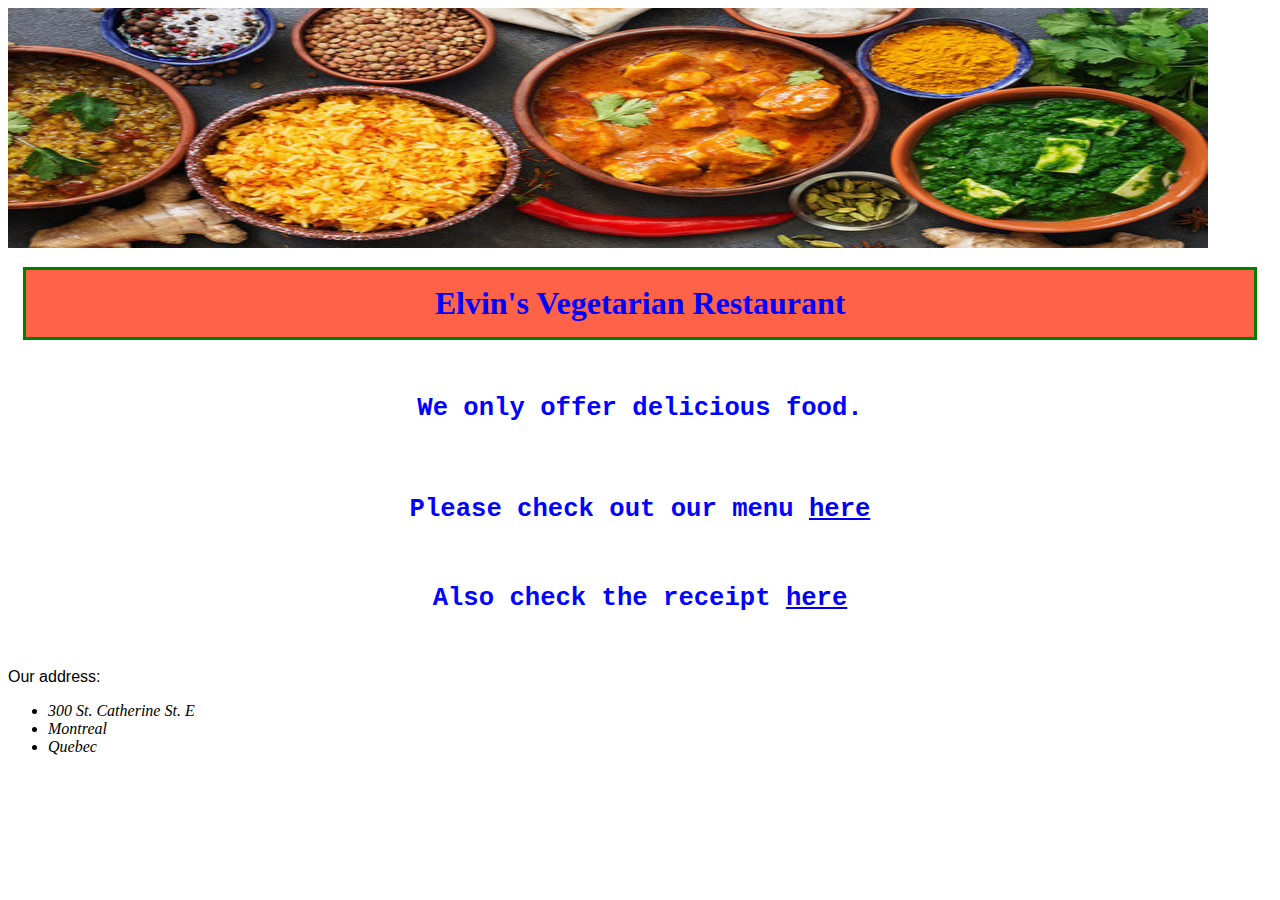
<file: A5/index.html>
<!DOCTYPE html>
<html>   
<head>
<link rel="stylesheet" href="css/styles.css">
</head>  
<body>

<img src="images/banner.jpeg" alt="restaurant" width="1200" height="240">
<br>

<h1> Elvin's Vegetarian Restaurant</h1>	
<br>

<h2> We only offer delicious food. <h2>
<br>

<h2> Please check out our menu 
 <a href="pages/menu.html" target="_blank"> here </a>
</h2>
<br>

<h2> Also check the receipt 
 <a href="pages/receipt.html" target="_blank"> here </a>
</h2>
<br>

<p> Our address:</p>
<address>
 <ul>
  <li> 300 St. Catherine St. E 
  <li> Montreal 
  <li> Quebec
</address>

</body> 
</html>
</file>
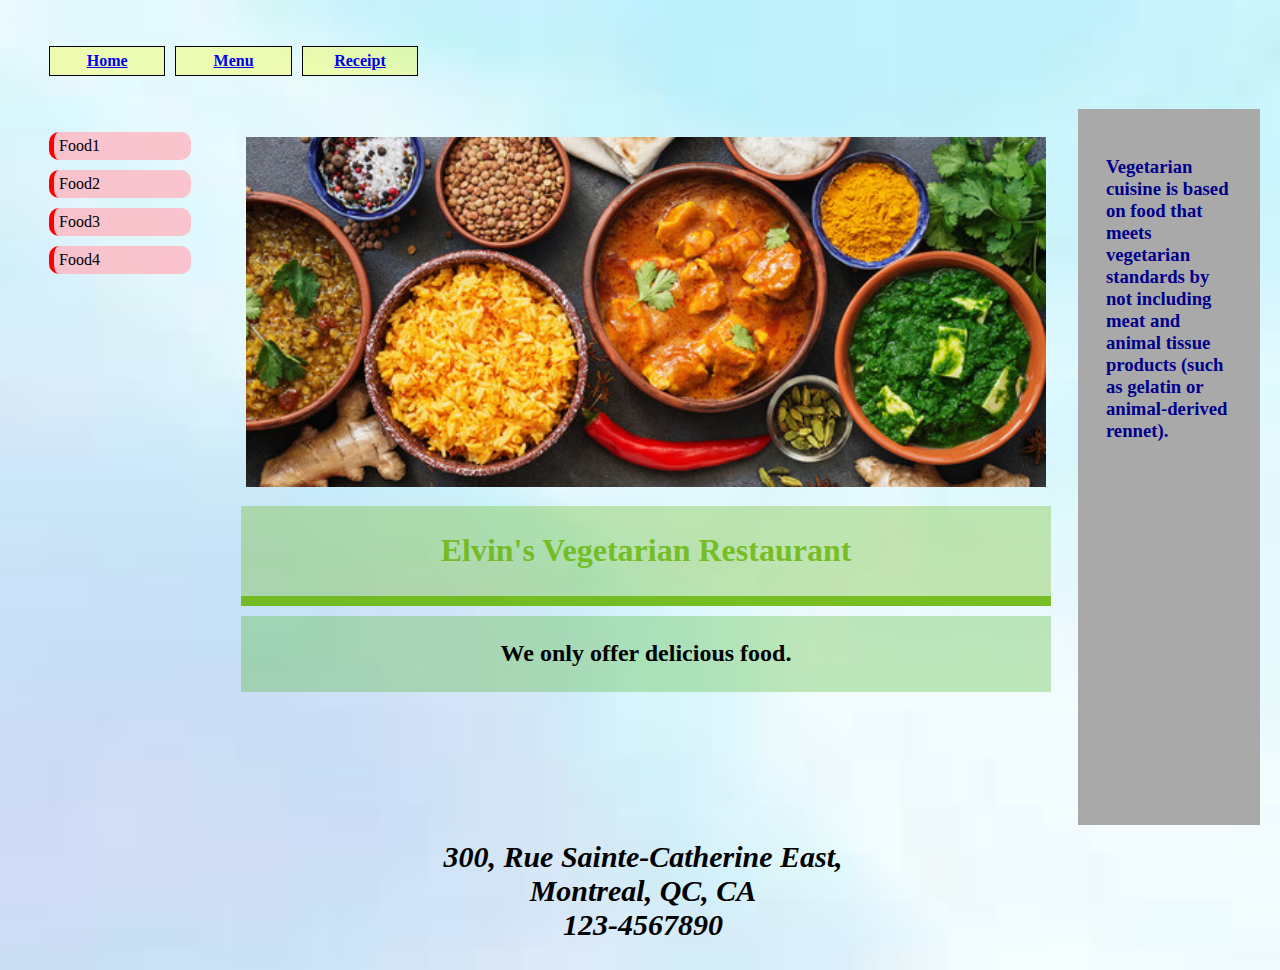
<file: A6/index.html>
<!DOCTYPE html>

<html>   

<head>
<link rel="stylesheet" href="css/homepagestyles.css">
</head>  

<body class="set1">

<table width=100%>

 <tr width=100% height=50px> 
  <th colspan="3" class="big-table-header">  
   <table width=100%>
  	<tr>
  	 <td width=10% class="header">
      <a href="index.html"> Home </a>
  	 </td>
  	 <td width=10% class="header">
      <a href="pages/menu.html" target="_blank"> Menu </a>
  	 </td>
  	 <td width=10% class="header">
      <a href="pages/receipt.html" target="_blank"> Receipt </a>
  	 </td>
  	 <td width=70%>  	 </td>
  	</tr>
   </table>
  </th>
 </tr>

 <tr height=500px> 
  <td width=15% > 
    <table class="left-bar" width=100%>
     <tr> <td class="left-bar"> Food1 </td> </tr>
     <tr> <td class="left-bar"> Food2 </td> </tr>
     <tr> <td class="left-bar"> Food3 </td> </tr>
     <tr> <td class="left-bar"> Food4 </td> </tr>
    </table>
  </td> 

  <td width=70%>  
   <table width=100%>
    <tr width=100%>
     <td>
      <img class="wide-pic" src="images/banner.jpeg" alt="food1" 
       width=" 275" height="auto">
     </td>
    </tr>
    <tr>
     <td class="mid-bar-res"> 
      <h1> Elvin's Vegetarian Restaurant </h1> 
     </td>
    </tr>
    <tr>
     <td class="mid-bar-ads"> 
       <h2> We only offer delicious food. <h2> 
     </td>
    </tr>
   </table>
  </td>

  <td width=15% class="right-bar-1"> 
   <table height=700px>
    <tr>
     <td class="right-bar"> 
      <h3>
      Vegetarian cuisine is based on food that meets vegetarian standards by not including meat and animal tissue products (such as gelatin or animal-derived rennet). 
      </h3>
     </td>
    </tr>
   </table>  
  </td>
 </tr>

 <tr height=50px> 
  <th colspan="3" class="big-table-footer"> 
   <address>
    300, Rue Sainte-Catherine East, <br>   
    Montreal, QC, CA <br> 123-4567890
   </address> </th>
 </tr>

</table>

</body>

</html>
</file>
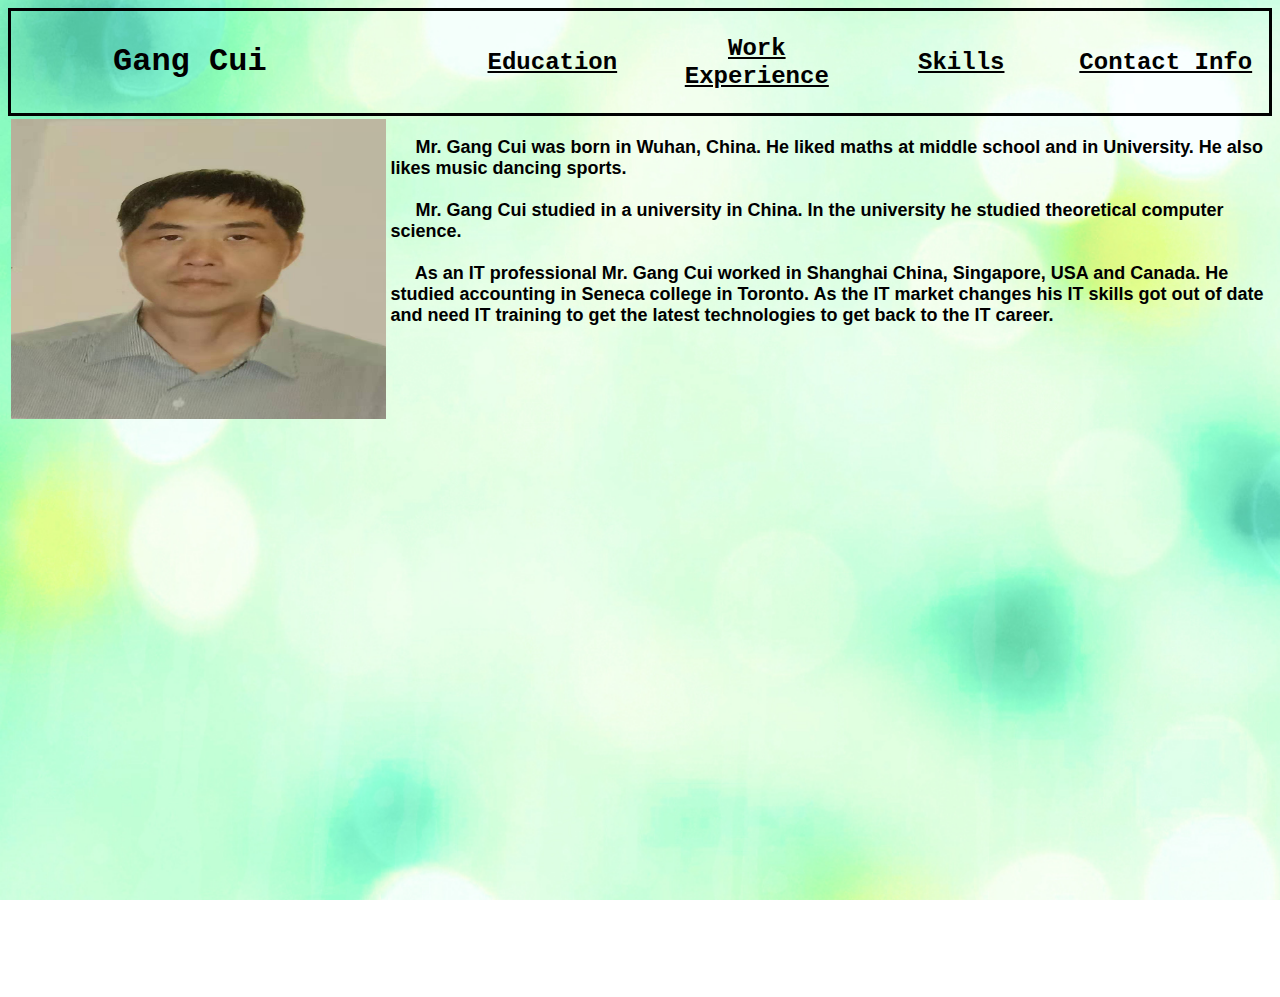
<file: Website/Index.html>
<!DOCTYPE HTML>

<head lang="en">
    <link rel="stylesheet" href="Css/Style.css">
    <title>Gang</title>
</head>

<body class="background">
    
    <table class="menu">
        <tr>
            <th class="name"><a class="menu" href="Index.html" id="thislink"><h1>Gang Cui</h1></a></th>
            <th class="menu"><h2><a class="menu" href="Pages/Education.html">Education</a></h2></th>
            <th class="menu"><h2><a class="menu" href="Pages/Workexperience.html">Work Experience</a></h2></th>
            <th class="menu"><h2><a class="menu" href="Pages/Skills.html">Skills </a></h2></th>
            <th class="menu"><h2><a class="menu" href="Pages/Contact.html">Contact Info</a></h2></th>
        </tr>
    </table>

    <table>
        <tr class="profile">
            <td class="image" width=30% height=300px>
                <img src="Images/Gang Cui.jpg" width=100% height=300px>
            </td>

            <td class="center" width=70%></th>
                <p class="content">
                    &nbsp;&nbsp;&nbsp;&nbsp; Mr. Gang Cui was born in Wuhan, China. He liked maths at middle school and in University. He also likes music dancing sports. <br><br>
                    &nbsp;&nbsp;&nbsp;&nbsp;   Mr. Gang Cui studied in a university in China. In the university he studied theoretical computer science. <br><br>
                    &nbsp;&nbsp;&nbsp;&nbsp; As an IT professional Mr. Gang Cui worked in Shanghai China, Singapore, USA and Canada. He studied accounting in Seneca college in Toronto. As the IT market changes his IT skills got out of date and need IT training to get the latest technologies to get back to the IT career. <br><br></br>
                </p>
            </td>
        </tr>
    </table>
</body>
</file>
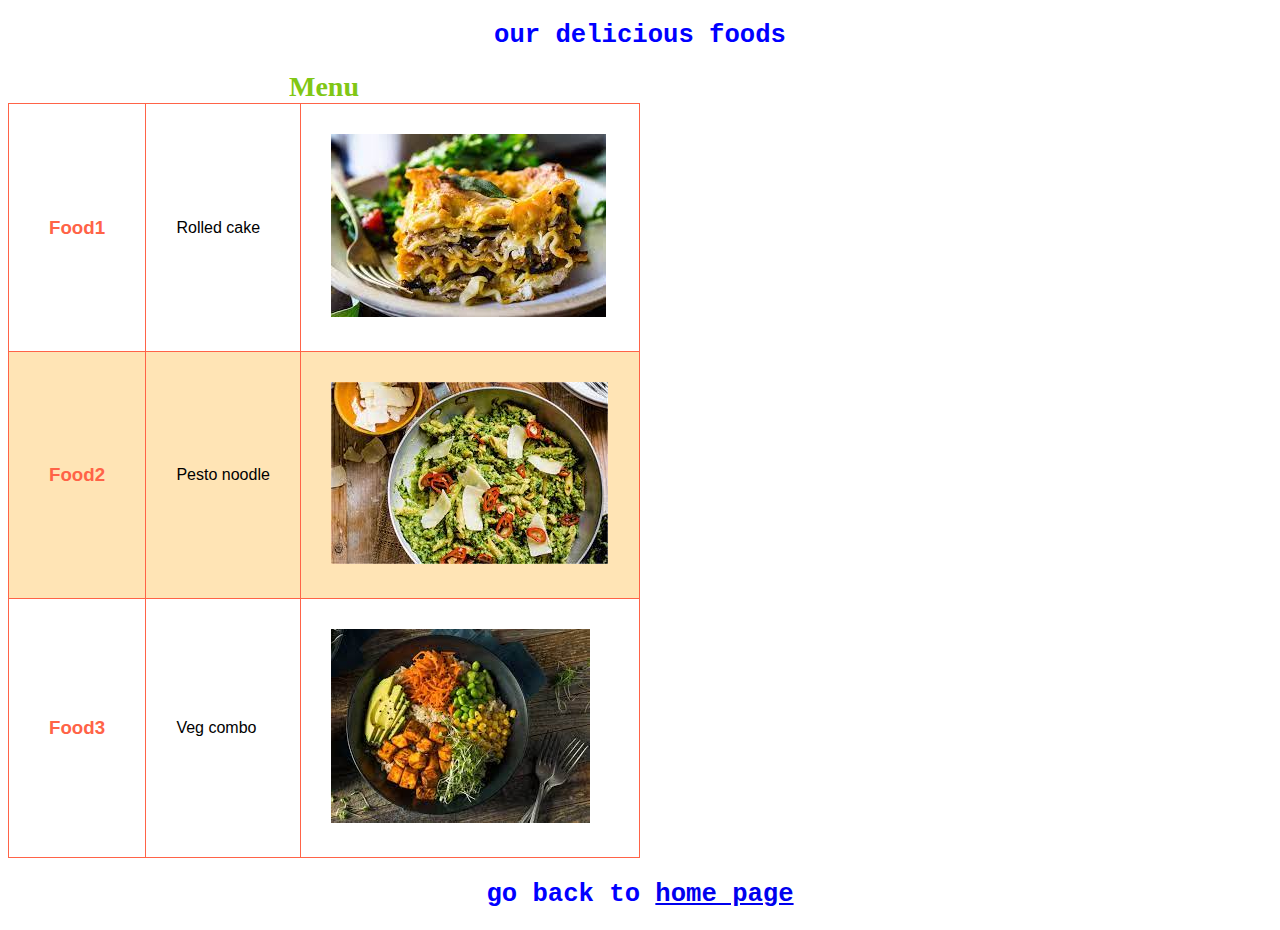
<file: A5/pages/menu.html>
<!DOCTYPE html>
<html>
<head>
<link rel="stylesheet" href="../css/styles.css">
</head>  
<body>

<h2> our delicious foods </h2>

<table>
<caption> <b> Menu </b> </caption>

<tr>
 <td> <h3> Food1 </h3> </td>
 <td> <p> Rolled cake </td>
 <td> <img src="../images/food1.jpg" alt="food1" width="275" height="183"> </td>
</tr>

<tr>
 <td> <h3> Food2 </h3> </td>
 <td> <p> Pesto noodle </p> </td>
 <td> <img src="../images/food2.jpg" alt="food3" width="277" height="182"> </td>
</tr>

<tr>
 <td> <h3> Food3 </h3> </td> 
 <td> <p> Veg combo </p> </td> 
 <td> <img src="../images/food3.jpg" alt="food3" width="259" height="194"> </td> 

</table>

<h2> go back to 
 <a href="../index.html" target="_blank"> home page </a>
</h2>

</body>
</html>
</file>
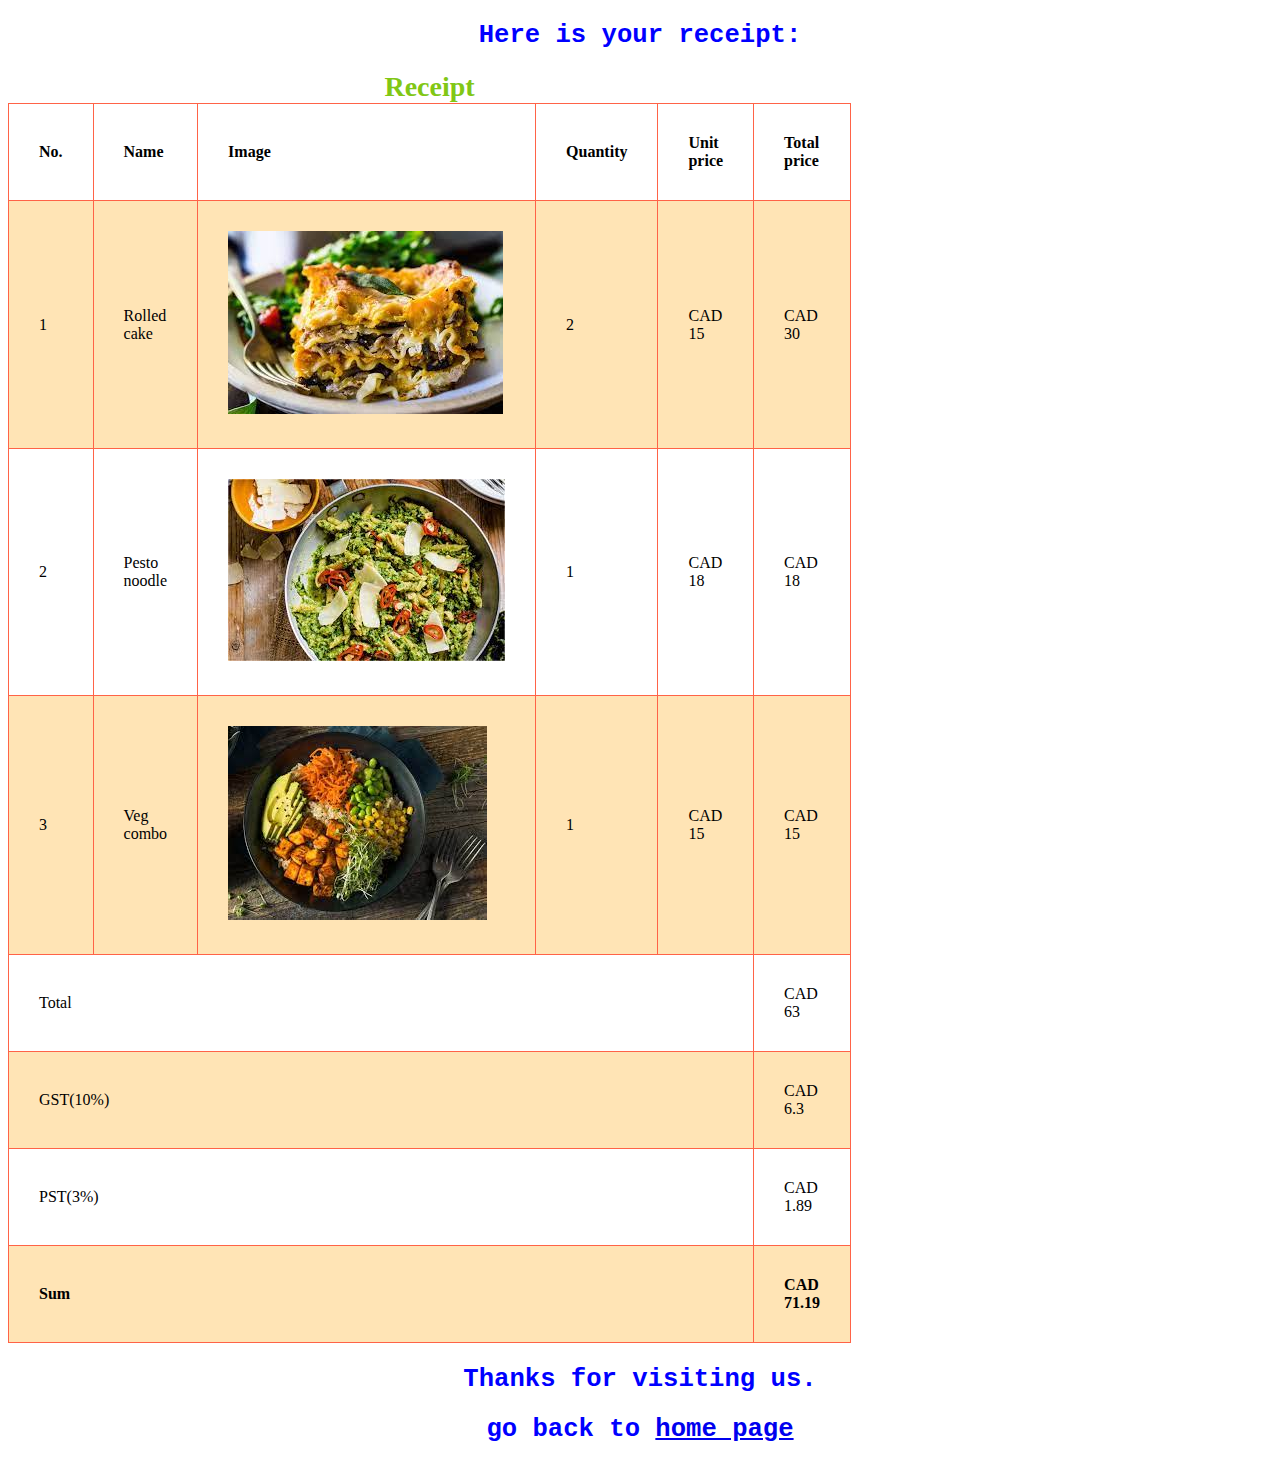
<file: A5/pages/receipt.html>
<!DOCTYPE html>
<html>
<head>
<link rel="stylesheet" href="../css/styles.css">
</head>  
<body>

<h2> Here is your receipt: </h2>

<table>
<caption> <b> Receipt </b> </caption>
 
 <tr>
  <th> No. </th>   <th> Name </th>  <th> Image </th> 
  <th> Quantity </th>  <th> Unit price </th>  
  <th> Total price </th>
 </tr>
 
 <tr> 
  <td> 1 </td> <td> Rolled cake </td> 
  <td> <img src="../images/food1.jpg" alt="food1" width="275" height="183"> </td>
  <td> 2 </td>  <td> CAD 15 </td>  <td> CAD 30 </td>
 </tr>
 
 <tr> 
  <td> 2 </td> <td> Pesto noodle </td> 
  <td> <img src="../images/food2.jpg" alt="food3" width="277" height="182"> </td>
  <td> 1 </td>  <td> CAD 18 </td>  <td> CAD 18 </td>
 </tr>
 
 <tr> 
  <td> 3 </td> <td> Veg combo </td> 
  <td> <img src="../images/food3.jpg" alt="food3" width="259" height="194"> </td>
  <td> 1 </td>  <td> CAD 15 </td>  <td> CAD 15 </td>
 </tr>
  
 <tr style="height: 85px;" >
  <td colspan="5"> Total </td>   <td> CAD 63 </td>
 </tr>

 <tr style="height: 85px;" >
  <td colspan="5"> GST(10%) </td> <td> CAD 6.3 </td>
 </tr>

 <tr style="height: 85px;" >
  <td colspan="5"> PST(3%) </td> <td> CAD 1.89 </td>
 </tr>

 <tr style="height: 85px;" >
  <td colspan="5"> <b> Sum </b> </td>   <td> <b> CAD 71.19 </b> </td>
 </tr>

</table>


<h2>  Thanks for visiting us. </h2>

<h2> go back to 
 <a href="../index.html" target="_blank"> home page </a>
</h2>

</body>
</html>
</file>
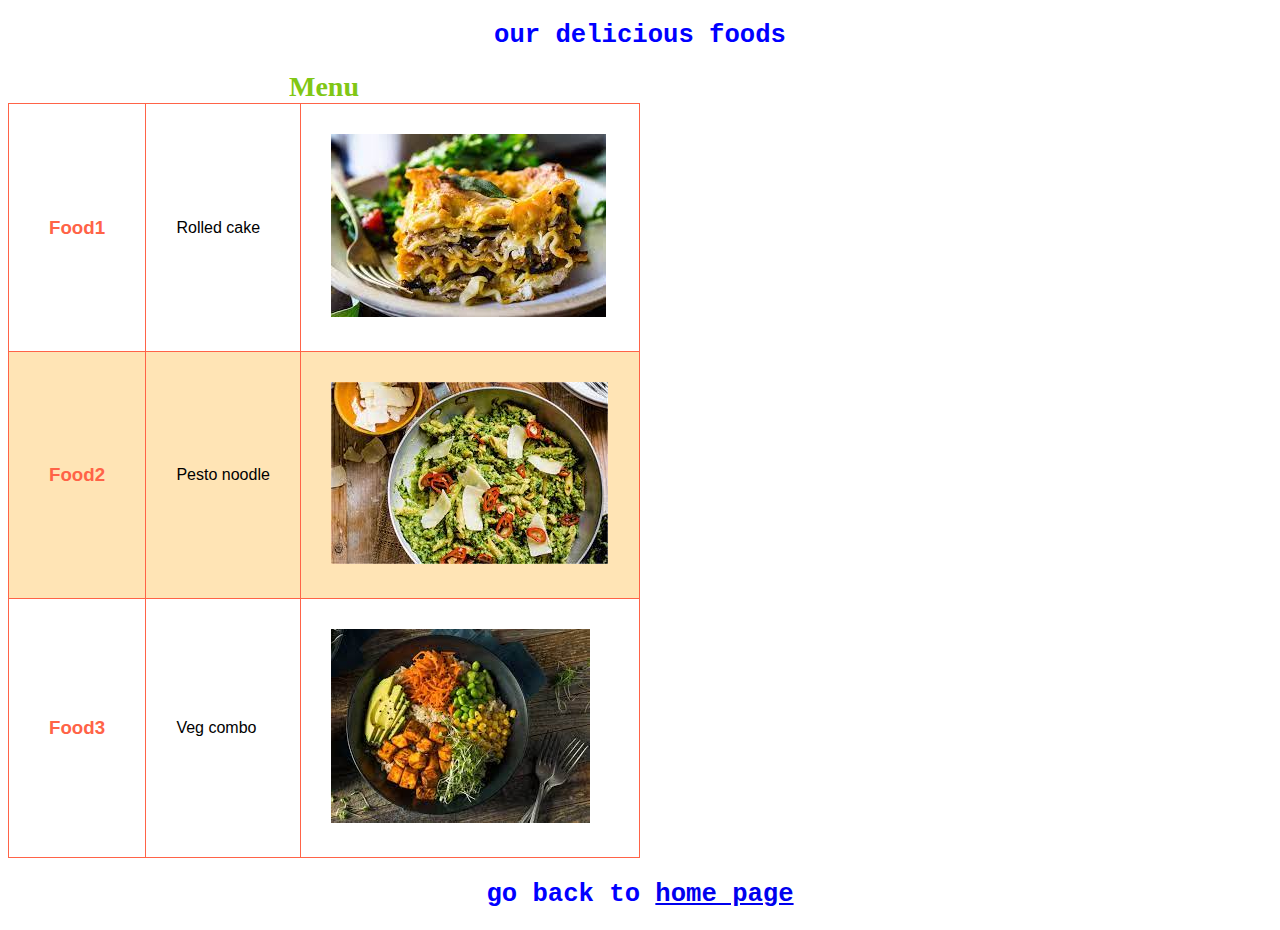
<file: A6/pages/menu.html>
<!DOCTYPE html>
<html>
<head>
<link rel="stylesheet" href="../css/styles.css">
</head>  
<body>

<h2> our delicious foods </h2>

<table>
<caption> <b> Menu </b> </caption>

<tr>
 <td> <h3> Food1 </h3> </td>
 <td> <p> Rolled cake </td>
 <td> 
    <img src="../images/food1.jpg" alt="food1" width="275" height="183">
 </td>
</tr>

<tr>
 <td> <h3> Food2 </h3> </td>
 <td> <p> Pesto noodle </p> </td>
 <td> <img src="../images/food2.jpg" alt="food3" width="277" height="182"> </td>
</tr>

<tr>
 <td> <h3> Food3 </h3> </td> 
 <td> <p> Veg combo </p> </td> 
 <td> <img src="../images/food3.jpg" alt="food3" width="259" height="194"> </td> 

</table>

<h2> go back to 
 <a href="../index.html" target="_blank"> home page </a>
</h2>

</body>
</html>
</file>
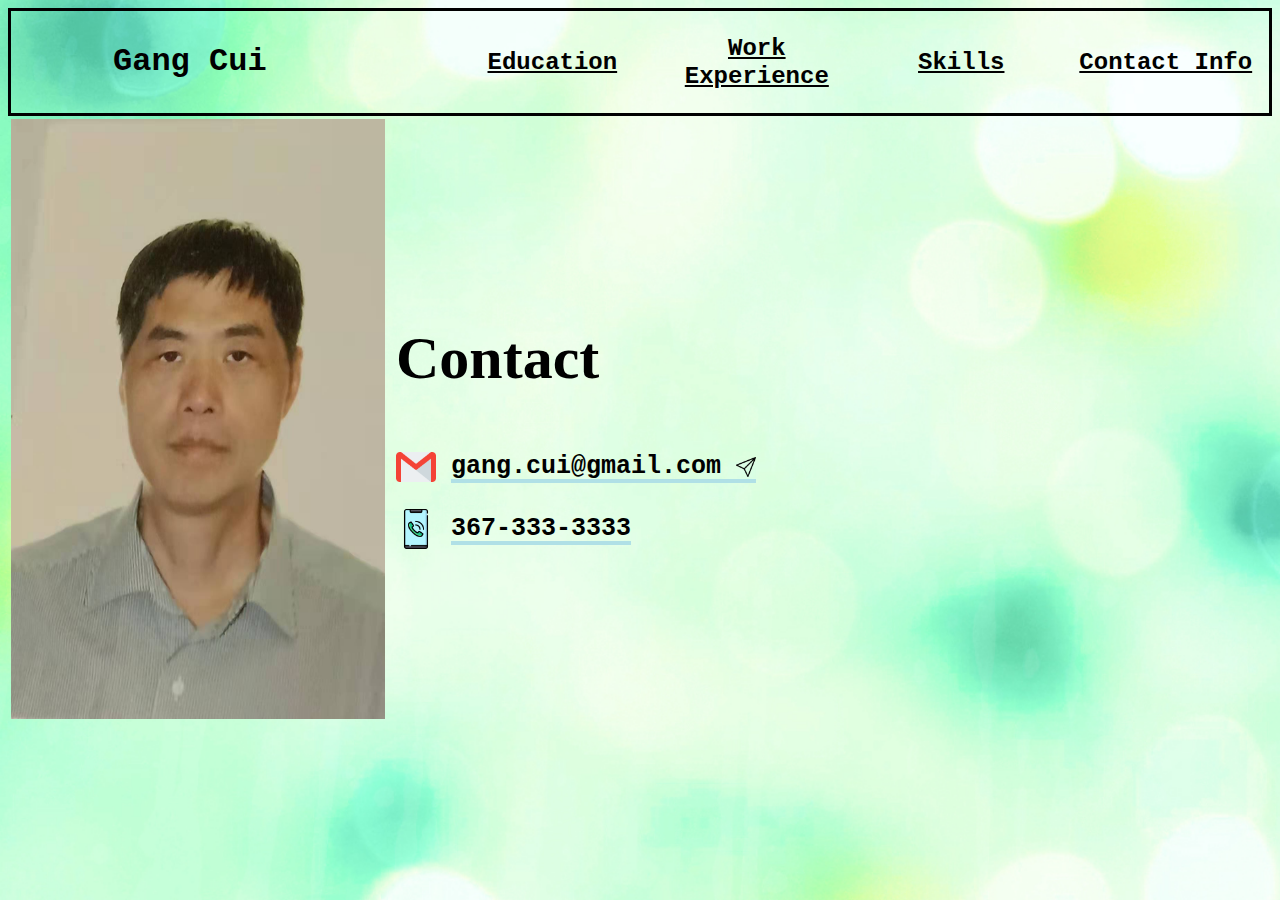
<file: Website/Pages/Contact.html>
<!DOCTYPE html>
<html lang="en">
<head>
    <meta charset="UTF-8">
    <link rel="stylesheet" href="../Css/Style.css">
    <title>Contact</title>
</head>
<body class="background">
    <table class="menu">
        <tr>
            <th class="name"><a class="menu" href="../Index.html" id="thislink"><h1>Gang Cui</h1></a></th>
            <th class="menu"><h2><a class="menu" href="../Pages/Education.html">Education</a></h2></th>
            <th class="menu"><h2><a class="menu" href="../Pages/Workexperience.html">Work Experience</a></h2></th>
            <th class="menu"><h2><a class="menu" href="../Pages/Skills.html">Skills </a></h2></th>
            <th class="menu"><h2><a class="menu" href="../Pages/Contact.html">Contact Info</a></h2></th>
        </tr>
    </table>
    <table class="ContactMain">
        <td class="left-bar" width=30% height=600px>
            <img src="../Images/Gang Cui.jpg" width=100% height="600" alt="zac"></td>
        <td>
        <td width=70% height=600px>
            <table class="Contact">
                <tr>
                    <th class="ContactMain">
                        <h1>Contact</h1>
                    </th>
                </tr>
                <tr>
                    <td class="ContactMain">
                        <img src="../Images/EmailIcon.png" alt="Email" class="ContactMain">
                        <!--Image from : https://www.flaticon.com/ -->
                <span class="ContactMain">
                    gang.cui@gmail.com
                 <a href="mailto:gang.@gmail.com">
                         <img src="../Images/SendIcon.png" alt="Send" class="ContactMain"
                              style="width: 20px">
                        <!--Image from : https://www.flaticon.com/ -->
                    </a>
                </span>
                    </td>
                </tr>
                <tr>
                    <td class="ContactMain">
                        <img src="../Images/PhoneIcon.png" alt="Phone" class="ContactMain">
                        <!--Image from : https://www.flaticon.com/ -->
                        <span class="ContactMain">367-333-3333</span>
                    </td>
                </tr>
            </td>
        </table>
        </td>
    </table>
</body>
</html>
</file>
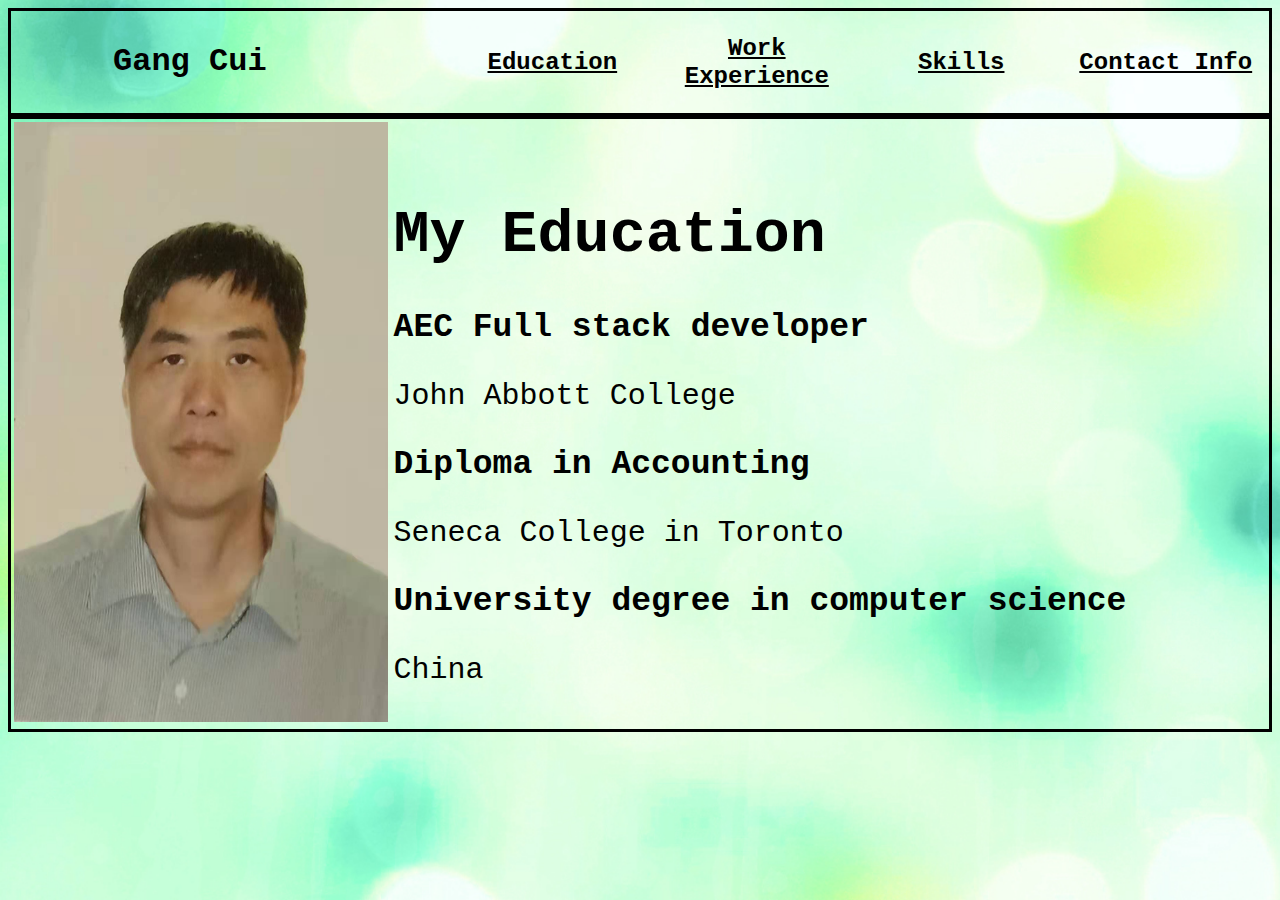
<file: Website/Pages/Education.html>
<!DOCTYPE html>
    <html lang="en">
        <head>
            <link rel="stylesheet" href="../Css/Style.css">
            <title>Education</title>
        </head>
        <body class="background">
        <table class="menu">
            <tr>
                <th class="name"><a class="menu" href="../Index.html" id="thislink"><h1>Gang Cui</h1></a></th>
                <th class="menu"><h2><a class="menu" href="../Pages/Education.html">Education</a></h2></th>
                <th class="menu"><h2><a class="menu" href="../Pages/Workexperience.html">Work Experience</a></h2></th>
                <th class="menu"><h2><a class="menu" href="../Pages/Skills.html">Skills </a></h2></th>
                <th class="menu"><h2><a class="menu" href="../Pages/Contact.html">Contact Info</a></h2></th>
            </tr>
        </table>
        <table class="general">
        <tr>
        <td class="left-bar" width=30% height=600px>
        <img src="../Images/Gang Cui.jpg" width=100% height=600px alt="Gang Cui">
        </td>
        <td class="main" width=70% height=300px>
        <h1>
        <b>My Education</b>
        </h1>   
        <p class="para1"><b>AEC Full stack developer</b></p>
            John Abbott College<br>
        <p class="para1"><b>Diploma in Accounting</b></p>
            Seneca College in Toronto <br>
        <p class="para1"><b>University degree in computer science</b></p>
            China <br>
        </td>
        </tr>     </table>
            </table>
</html>
</file>
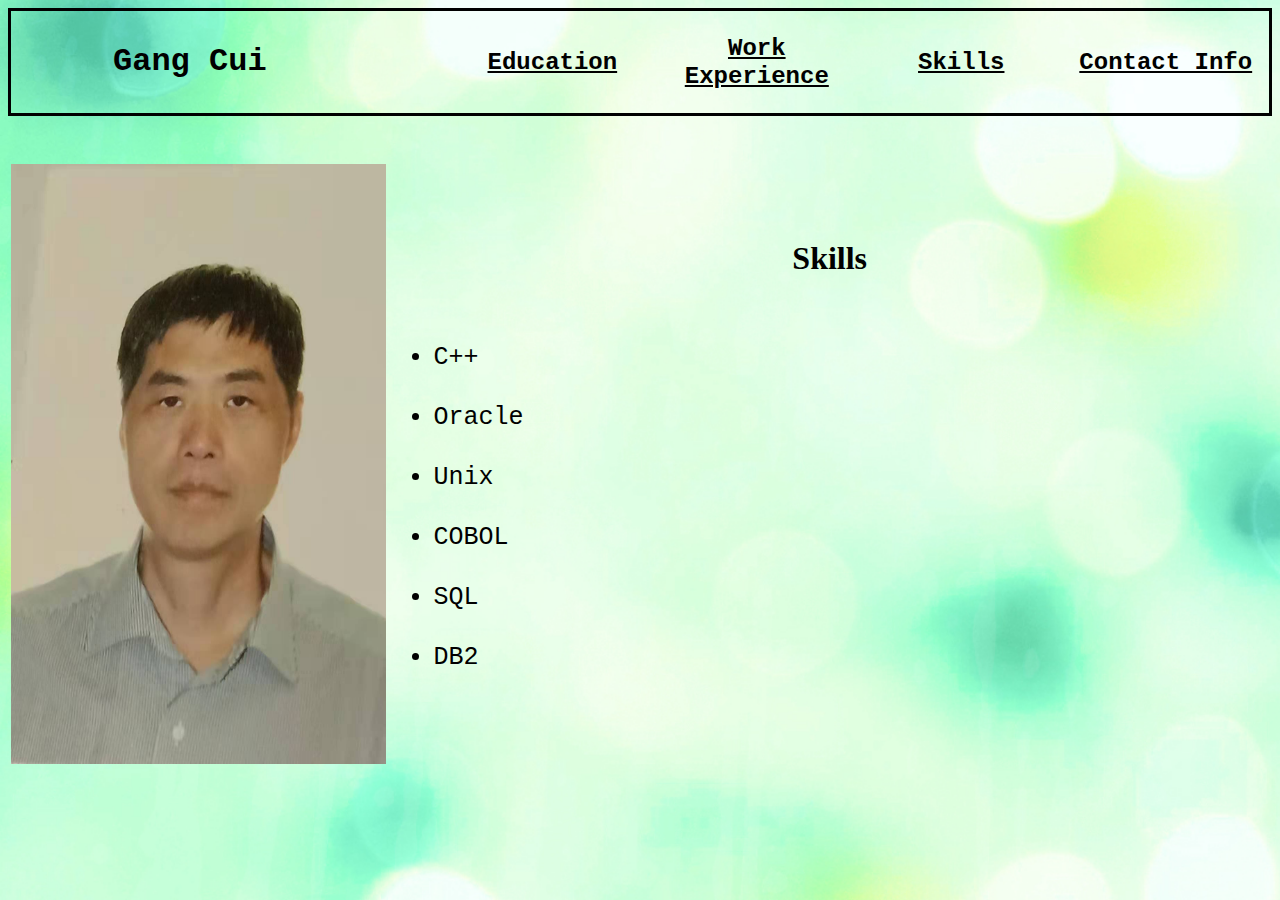
<file: Website/Pages/Skills.html>
<!DOCTYPE html>
<html lang="en">
<head>
    <link rel="stylesheet" href="../Css/Style.css">
    <title>Skills</title>
</head>


<body class="background">
<table class="menu">
    <tr>
        <th class="name"><a class="menu" href="../Index.html" id="thislink"><h1>Gang Cui</h1></a></th>
        <th class="menu"><h2><a class="menu" href="../Pages/Education.html">Education</a></h2></th>
        <th class="menu"><h2><a class="menu" href="../Pages/Workexperience.html">Work Experience</a></h2></th>
        <th class="menu"><h2><a class="menu" href="../Pages/Skills.html">Skills </a></h2></th>
        <th class="menu"><h2><a class="menu" href="../Pages/Contact.html">Contact Info</a></h2></th>
    </tr>
</table>

<table width=100% height=700px>
    <tr class="z">
        <td class="zp" width=30%>
            <img src="../Images/Gang Cui.jpg" width=100% height=600px>
        </td>
        <td width=70%>
            <table class="skills" width=100%>
                <tr>
                    <th colspan="2" class="skills">
                        <h1> Skills </h1>
                    </th>
                </tr>
                <tr>
                <td class="LOS" width=100%>
                    <ul>
                        <li style="line-height:60px;">C++ </li>
                        <li style="line-height:60px;">Oracle </li>
                        <li style="line-height:60px;">Unix </li>
                        <li style="line-height:60px;">COBOL </li>
                        <li style="line-height:60px;">SQL </li>
                        <li style="line-height:60px;">DB2 </li>
                    </ul>
                </td>
                </tr>
    </tr>
</table>

</body>
</html>
</file>
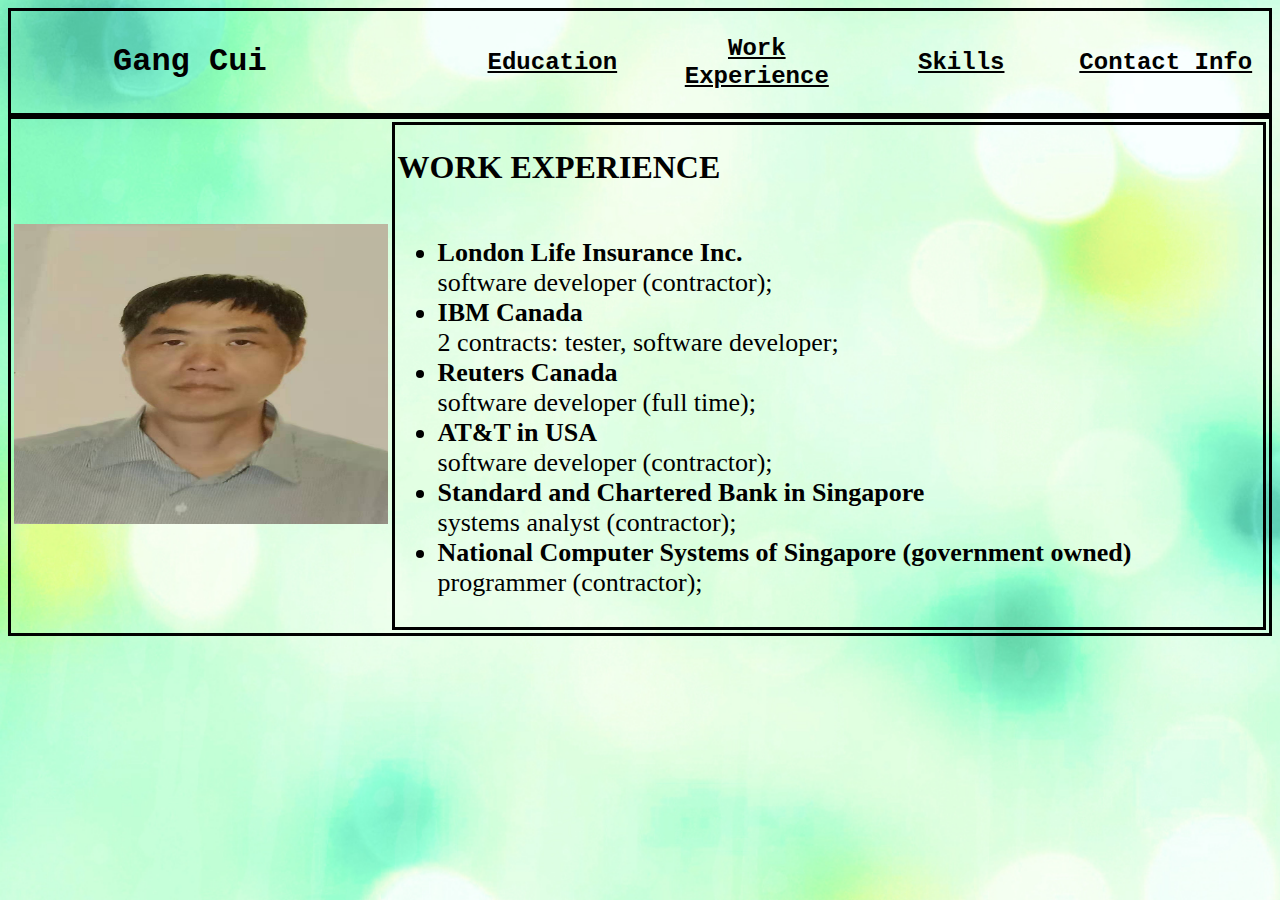
<file: Website/Pages/Workexperience.html>
<!DOCTYPE html>

<html lang="en">
<head>
    <link rel="stylesheet" href="../Css/Style.css">
    <title> Working experiences </title>

</head>
<body class="background">

<!-- Add menu -->
<table class="menu">
    <tr>
        <th class="name"><a class="menu" href="../Index.html" id="thislink"><h1>Gang Cui</h1></a></th>
        <th class="menu"><h2><a class="menu" href="../Pages/Education.html">Education</a></h2></th>
        <th class="menu"><h2><a class="menu" href="../Pages/Workexperience.html">Work Experience</a></h2></th>
        <th class="menu"><h2><a class="menu" href="../Pages/Skills.html">Skills </a></h2></th>
        <th class="menu"><h2><a class="menu" href="../Pages/Contact.html">Contact Info</a></h2></th>
    </tr>
</table>

<table class="WorkExperience" width=100% height=500px>
<tr class="WorkExperience">

<td class="WorkExperience" width="30%" height=500px>
 <img src="../Images/Gang Cui.jpg" width=100% height=300px alt="Gang Cui.jpg" width=100% height=500px>
</td>

<td class="WorkExperience" width=70% height=500px>
<table class="WorkExperience" width=100% height=500px>
 <tr class="WorkExperience">
   <th class="left">
      <h1> WORK EXPERIENCE </h1>
   </th>
 </tr>
<tr class="WorkExperience">

<td class="details WorkExperience">

 <ul class="WorkExperience">
  
  <li>
   <b> London Life Insurance Inc. </b> <br>
      software developer (contractor); 
  </li>
  
  <li>
  <b> IBM Canada </b> <br>
     2 contracts:  tester, software developer; 
  </li>

  <li>
    <b> Reuters Canada </b> <br>
      software developer (full time); 
  </li>
  
  <li>
    <b> AT&T in USA </b> <br>
      software developer (contractor);
  </li>

  <li>
    <b> Standard and Chartered Bank in Singapore </b> <br>
        systems analyst (contractor); 
  </li>

  <li>
    <b> National Computer Systems of Singapore (government owned) </b>
        programmer (contractor);
  </li>
 </ul>

 </td>

 </tr>

</table>

</td>

</tr>

</table>

</body>

</html>
</file>
<file: A5/css/styles.css>
body{
 background-color: white;
}

table, th, td{
 border: 1px solid tomato;
 border-collapse: collapse;
}

table {
 width: 50%; 
}
caption {
 color: rgb(129, 199, 21); 
 font-size: 28px; 
}

tr:nth-child(old){
 background-color: rgb(255, 192, 203);
}

tr:nth-child(even){
 background-color: #FFE4B5;
}

tr:hover {
 background-color: tomato; 
}

th,td{ padding: 30px; }

th {
 text-align: left;
}


h1{ 
 color: blue; background-color:tomato; 
 font-family: verdana; text-align:center; 
 border: 3px solid green;  padding: 15px; margin: 15px; 
}

h2 {
 color: blue; font-size: 160%; font-family: courier; 
 text-align:center; 
} 

h3{ 
 color: tomato; 
 font-family: arial; 
 margin: 10px; 
}

p{ 
 font-family: arial; 
}
</file>
<file: A6/css/homepagestyles.css>
body.set1 {
 background-image: url('../images/background.jpg'); 
 background-size: 100%;
}


table, th, td { 
 padding: 5px;
 border-spacing: 10px; 
 margin: 3px;
 vertical-align: top; 
}
table, tr, th, td {
 border: hidden;   
}


th.big-table-header {
 text-align: center;
}
td.header {
  border: 1px solid black; 
  background-color: rgba(255, 255, 0, 0.3);
 }


table.left-bar {
 vertical-align: top; 
}
td.left-bar {
 background-color: rgba(255, 182, 193, 0.8);
 border-left: 5px solid rgba(255, 0, 0, 1.0);
 border-radius: 10px;
}

td.mid-bar-res {
  background-color: rgba(100, 180, 0, 0.3);
  color: rgba(100, 180, 0, 0.8);
  border-bottom: 10px solid rgba(100, 180, 0, 0.8);
  text-align: center;
}
td.mid-bar-ads {
 background-color: rgba(70, 180, 30, 0.3);
 text-align: center;
}

td.right-bar-1 {
 background-color: darkgray;    
}
td.right-bar {
 color: darkblue;
}


th.big-table-footer {
 text-align: center;
 font-size: 30px;
}


.wide-pic {
 width: 100%;
}

.center {
 text-align: center;
}
</file>
<file: Website/Css/Style.css>
body.background {
    background-image: url("../Images/background.jpg");
    background-attachment:fixed;
    background-repeat: no-repeat;
    /*border:solid;*/
    background-size: cover;
}

/*menu Setting*/
#thislink{
    text-decoration:none;
}

tr.profile {
 vertical-align: top;
}
th.name{
    width:35%;
    Font-Family:'courier new';
    text-align:left;
    padding-left:100px;
}
table.menu{
    text-align: center;
    border:solid;
}
th.menu{
    width:16.25%;
    /*border: 1px solid black;*/
}
a.menu{
    font-family:'courier new';
    color:black
}
a.menu:hover{
    color:rgba(121, 77, 11, 0.705)
}
/* The line below the menu */
hr.menu{
    width: auto;
    /*margin-top: 30px;*/
    border-top: 2px solid black;
}

/* Body setting*/
body.background{
    /*background-color: gray;*/
}

/* Index page setting*/
p.content{
    font-family:'Arial';
    align:left top;
    padding-bottom:600px;
    font-size:18px;
    font-weight:bold;
}

th.image{
    /*background-image: url("../Images/zac cv.jpg");*/
    width:30%;
    padding-bottom:300px;
}
th.center{
    width:20%;
}

/* Education page Setting */
th.header {
    width: 100%;
    height: 75px;
    text-align: center;
    font-family: 'Courier New';
    font-size: 60px;
    padding-left: 465px;
    padding-top: 40px;
}

table.general{
    border: solid;
}

td.left-bar {
    // width: 30%;
    // height: 600px;
    text-align: center;
}
td.main {
    // width: 70%;
    text-align: left;
    font-family: 'Courier New';
    font-size: 30px;
    border: 2px solid rgba(0, 0, 0, 0);
}
table.general {
    width: 100%;
    height: 390px;
}
img.education {
    width: 70%;
    opacity: 80%;
    padding-top: 15px;
}
p.para1 {
    font-size: 33px;
}

/* Work experience page Setting */
.left {
    text-align: left;
}

table.WorkExperience{
    border: solid;
}

th.title {
    text-align: center;
}

ul.WorkExperience{
    text-align: left;
    font-size: 26px;
}

/* Skills page Setting*/
th.head{
    font-family: Times New Roman;
    font-size:50px;

}

th.skills {
 
}
th.zp {
    text-align:left;
}

.LOS{
    text-align:left;
    font-family:courier new;
    font-size:25px;
}


/* Contract page Setting*/
table.ContactMain{
    width: 100%;
    // border: solid;
    vertical-align: top;
}
table.Contact{
    width: 100%;
    // border: solid;
    // border-spacing: 10px 10px;
}
th.ContactMain{
    text-align: left;
    font-size: 30px;
}
td.ContactMain{
    font-family:'courier new';
    font-size:25px;
    font-weight:bold;
    padding-top: 10px;
    padding-bottom: 10px;
}

span.ContactMain{
    border-bottom: 2px solid #b0e0e6;
    box-shadow: inset 0 -2px 0 #b0e0e6;
}
span.ContactMain:hover{
    background-color: blanchedalmond;
    border-bottom: revert;
    box-shadow: revert;
}

img.ContactMain{
    width: 40px;
    vertical-align: middle;
}
</file>
<file: A6/css/styles.css>
body{
 background-color: white;
}

table, th, td{
 border: 1px solid tomato;
 border-collapse: collapse;
}

table {
 width: 50%; 
}
caption {
 color: rgb(129, 199, 21); 
 font-size: 28px; 
}

tr:nth-child(old){
 background-color: rgb(255, 192, 203);
}

tr:nth-child(even){
 background-color: #FFE4B5;
}

tr:hover {
 background-color: tomato; 
}

th,td{ padding: 30px; }

th {
 text-align: left;
}


h1{ 
 color: blue; background-color:tomato; 
 font-family: verdana; text-align:center; 
 border: 3px solid green;  padding: 15px; margin: 15px; 
}

h2 {
 color: blue; font-size: 160%; font-family: courier; 
 text-align:center; 
} 

h3{ 
 color: tomato; 
 font-family: arial; 
 margin: 10px; 
}

p{ 
 font-family: arial; 
}
</file>
